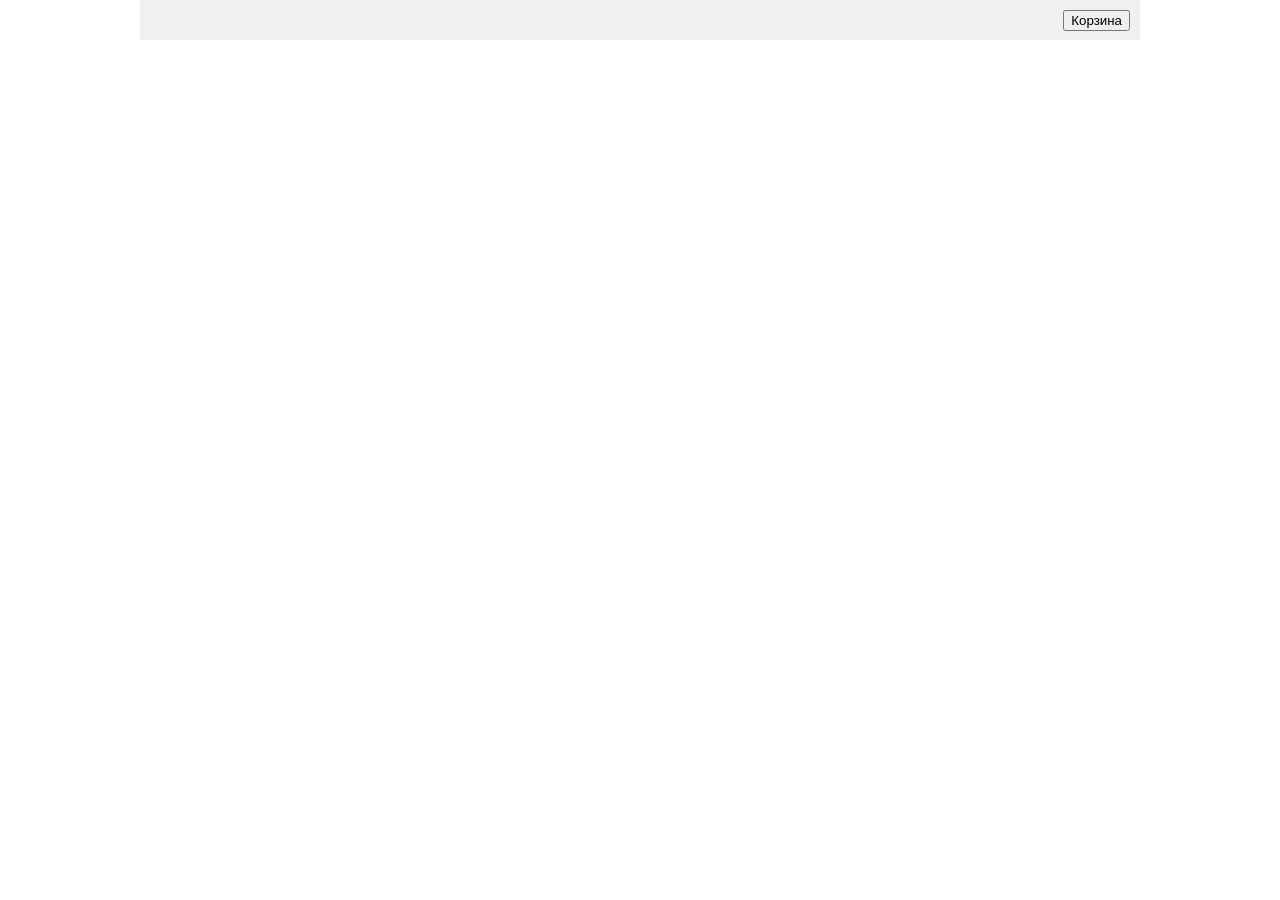
<file: ParkhomenkoDA_js02_lesson_03/index.html>
<html>

<head>
	<meta charset="UTF-8">
	<title>eShop</title>
	<link rel="stylesheet" href="css/style.css">
</head>

<body>
	<div class="container">
		<header>
			<button class="cart-button" type="button">Корзина</button>
			<div class="clr"></div>
		</header>
		<main>
			<div class="goods-list"></div>
		</main>
	</div>
	<script src="js/script.js"></script>
</body>

</html>
</file>
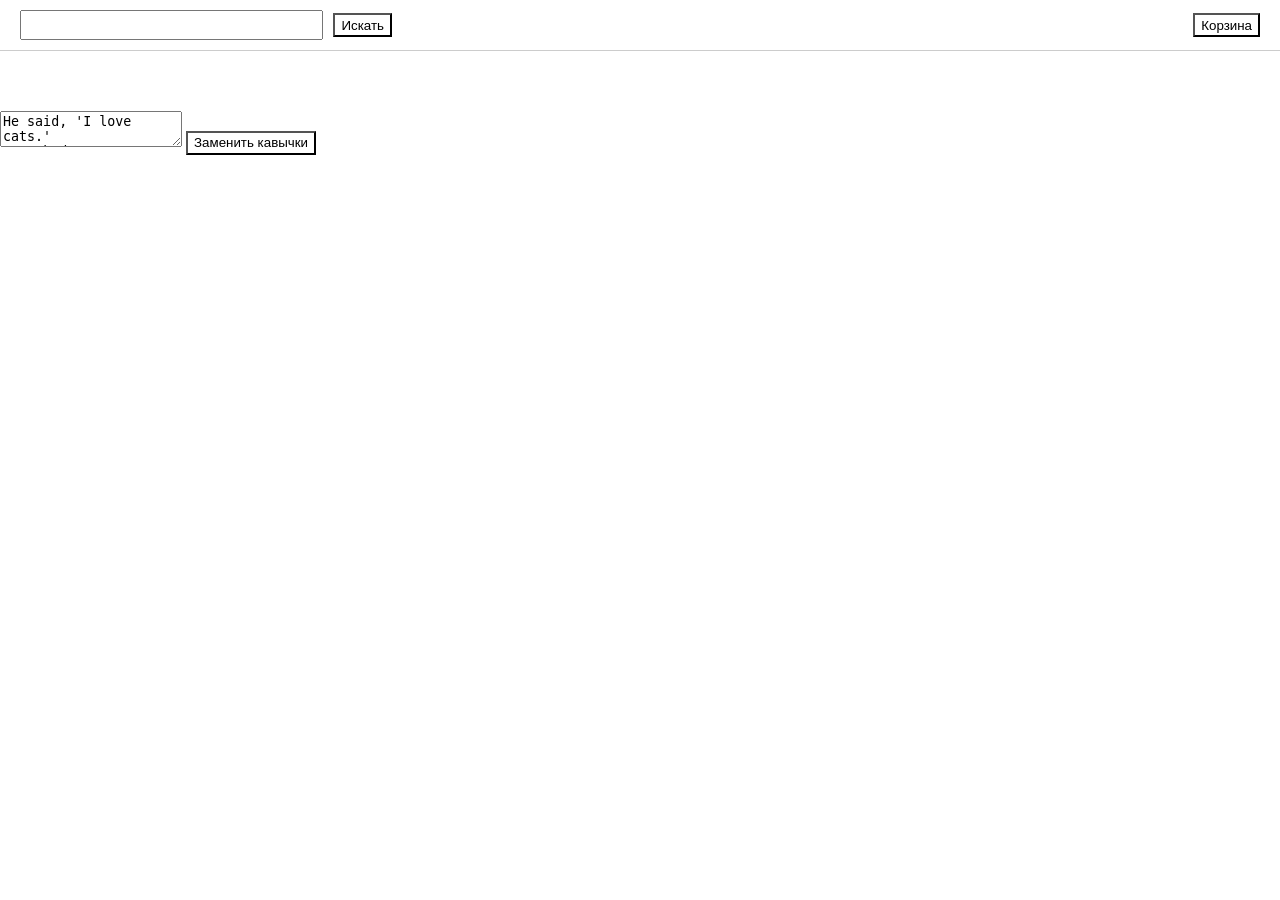
<file: ParkhomenkoDA_js02_lesson_04/index.html>
<!doctype html>
<html lang="ru">
<head>
  <meta charset="UTF-8">
  <meta name="viewport"
        content="width=device-width, user-scalable=no, initial-scale=1.0, maximum-scale=1.0, minimum-scale=1.0">
  <meta http-equiv="X-UA-Compatible" content="ie=edge">
  <title>eShop</title>
  <style>
    html, body {
      margin: 0;
      padding: 0;
    }
    header {
      display: flex;
      justify-content: center;
      align-items: center;
      padding: 10px 20px;
      margin-bottom: 20px;
      box-sizing: border-box;
      border-bottom: 1px solid #ccc;
    }
    button {
      background-color: #fff;
      height: 24px;
      -webkit-appearance: none;
      margin: 0;
    }
    .cart-button {
      margin-left: auto;
    }
    .goods-search {
      margin: 0;
      width: 100%;
      height: 24px;
    }
    .search-button {
      margin-left: 10px;
    }
    .search-form {
      align-items: center;
      display: flex;
      width: 30%;
    }
    .goods-list {
      padding: 20px;
      display: flex;
      flex-wrap: wrap;
      margin-left: -20px;
    }
    .goods-item {
      font-size: 14px;
      line-height: 1;
      width: 150px;
      margin-left: 20px;
      margin-bottom: 20px;
      border: 1px solid #ccc;
      padding: 20px;
      border-radius: 4px;
    }
  </style>
</head>
<body>
  <header>
    <form class="search-form">
      <input class="goods-search" type="text">
      <button type="submit" class="search-button">Искать</button>
    </form>
    <button class="cart-button">Корзина</button>
  </header>
  <main>
    <div class="goods-list"></div>
  </main>
  <footer>
      <textarea class="textArea">He said, 'I love cats.'
He asked, 'Do you love cats?'
'I don't love cats!' he shouted.
'I love cats,' he said.</textarea>
      <button class="cart-button" onclick="replaceApostrophe()">Заменить кавычки</button>
  </footer>

  <script src="script.js"></script>
</body>
</html>
</file>
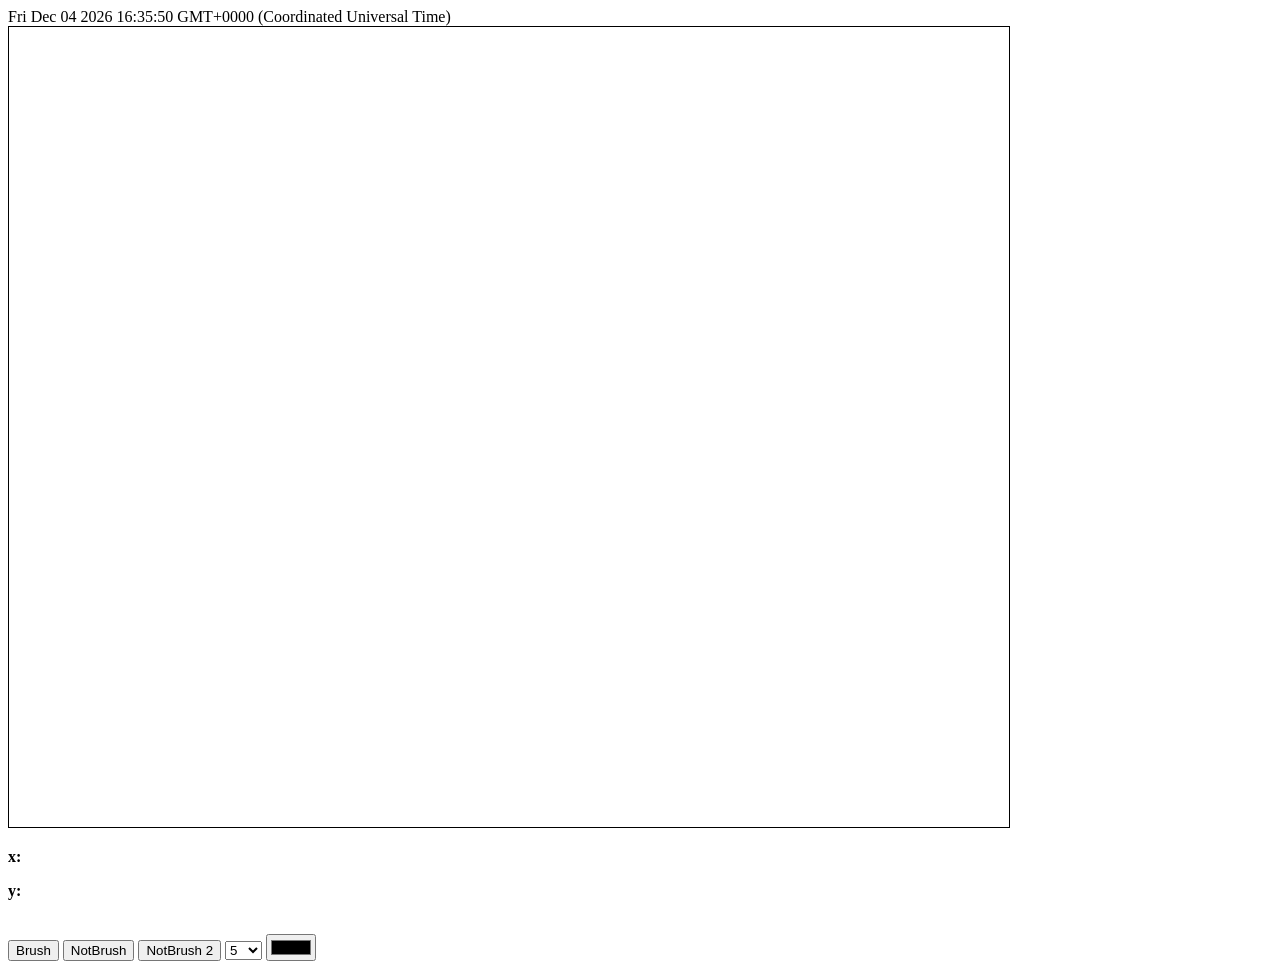
<file: ParkhomenkoDA_Lesson_07/Index.html>
<!DOCTYPE html>
<html>

<head>
    <meta charset="utf-8">
    <title>Заголовок</title>
    <style type="text/css">
        #canv {
            width: 1000px;
            height: 800px;
            border: 1px solid black
        }

    </style>
</head>

<body>
    <div class="head"></div>

    <span id="time"></span>

    <div class="canv">
        <canvas id="canv" width="1000" height="800"></canvas>
    </div>

    <div class="tools">

        <div class="coordinates">
            <p id="x"><b>x: </b> <span id="xCoord"></span></p>
            <p id="y"><b>y: </b> <span id="yCoord"></span></p>
            <br>
            <button class="toolButton" id='brush'>Brush</button>
            <button class="toolButton" id='notbrush'>NotBrush</button>
            <button class="toolButton" id='notbrush2'>NotBrush 2</button>
            <select id='sizeSelect'>
                <option>5</option>
                <option>10</option>
                <option>15</option>
                <option>20</option>
            </select>
            <input type="color" id="color">
        </div>
    </div>


    <script src="script.js">


    </script>
</body>

</html>
</file>
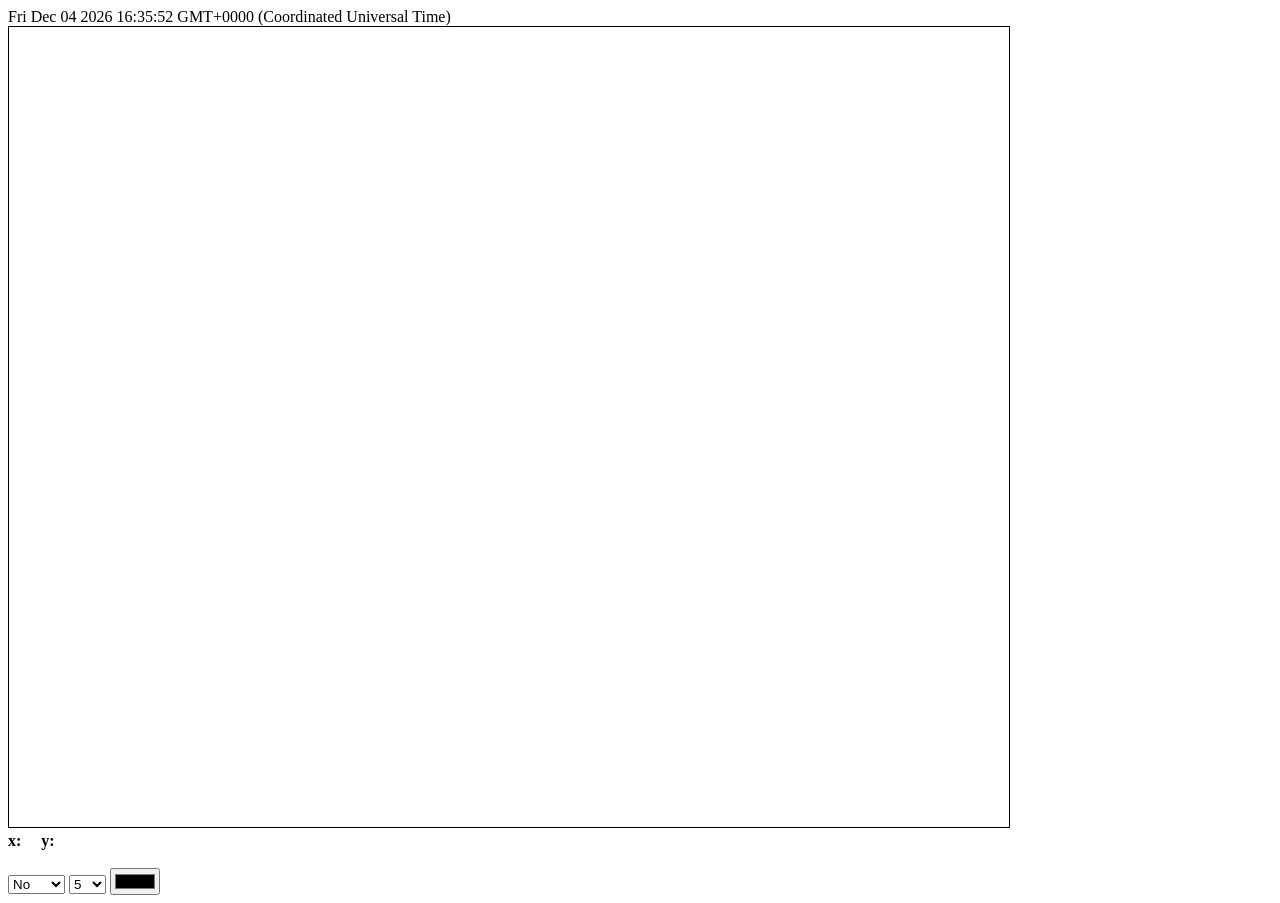
<file: ParkhomenkoDA_Lesson_08/Index.html>
<!DOCTYPE html>
<html>

<head>
    <meta charset="utf-8">
    <title>Заголовок</title>
    <link type="text/css" rel="stylesheet" href="styles.css">
</head>

<body>
    <div class="head"></div>

    <span id="time"></span>

    <div class="canv">
        <canvas id="canv" width="1000" height="800"></canvas>
    </div>

    <div class="tools">

        <div class="coordinates">
            <div id="x" class="coord"><b>x: </b> <span id="xCoord"></span></div>
            <div id="y" class="coord"><b>y: </b> <span id="yCoord"></span></div>
            <div class="clr"></div>

            <br>
            <select id='toolSelect'>
                <option>No</option>
                <option>Rect</option>
                <option>Circle</option>
            </select>    
            <select id='sizeSelect'>
                <option>5</option>
                <option>10</option>
                <option>15</option>
                <option>20</option>
            </select>
            <input type="color" id="color">
        </div>
    </div>


    <script src="script.js">


    </script>
</body>

</html>
</file>
<file: ParkhomenkoDA_js02_lesson_03/css/style.css>
html, body{
	margin: 0;
	padding: 0;
}

.clr{
	content: ' ';
	clear: both;
	display: block;
}

.container{
	max-width: 1000px;
	margin: 0 auto;
	padding-left: 10px;
	padding-right: 10px;
}

header{
	height: 40px;
	background-color: #F0F0F0;
}

.cart-button {
	float: right;
	margin-top: 10px;
	margin-right: 10px;
}

.goods-list{
	margin: 20px -10px;
	display: flex;
	flex-wrap: wrap;
}

.goods-item{
	font-size: 14px;
	line-height: 1;
	border: 1px solid #ccc;
	border-radius: 4px;
	margin: 10px;
	padding: 10px;
	box-sizing: border-box;
	width: 150px;
	text-align: center;
}
</file>
<file: ParkhomenkoDA_Lesson_08/styles.css>
#canv {
    width: 1000px;
    height: 800px;
    border: 1px solid black
}

.clr {
	clear: both;
}

.coord {
	float: left;
	margin-right: 20px;
}
</file>
